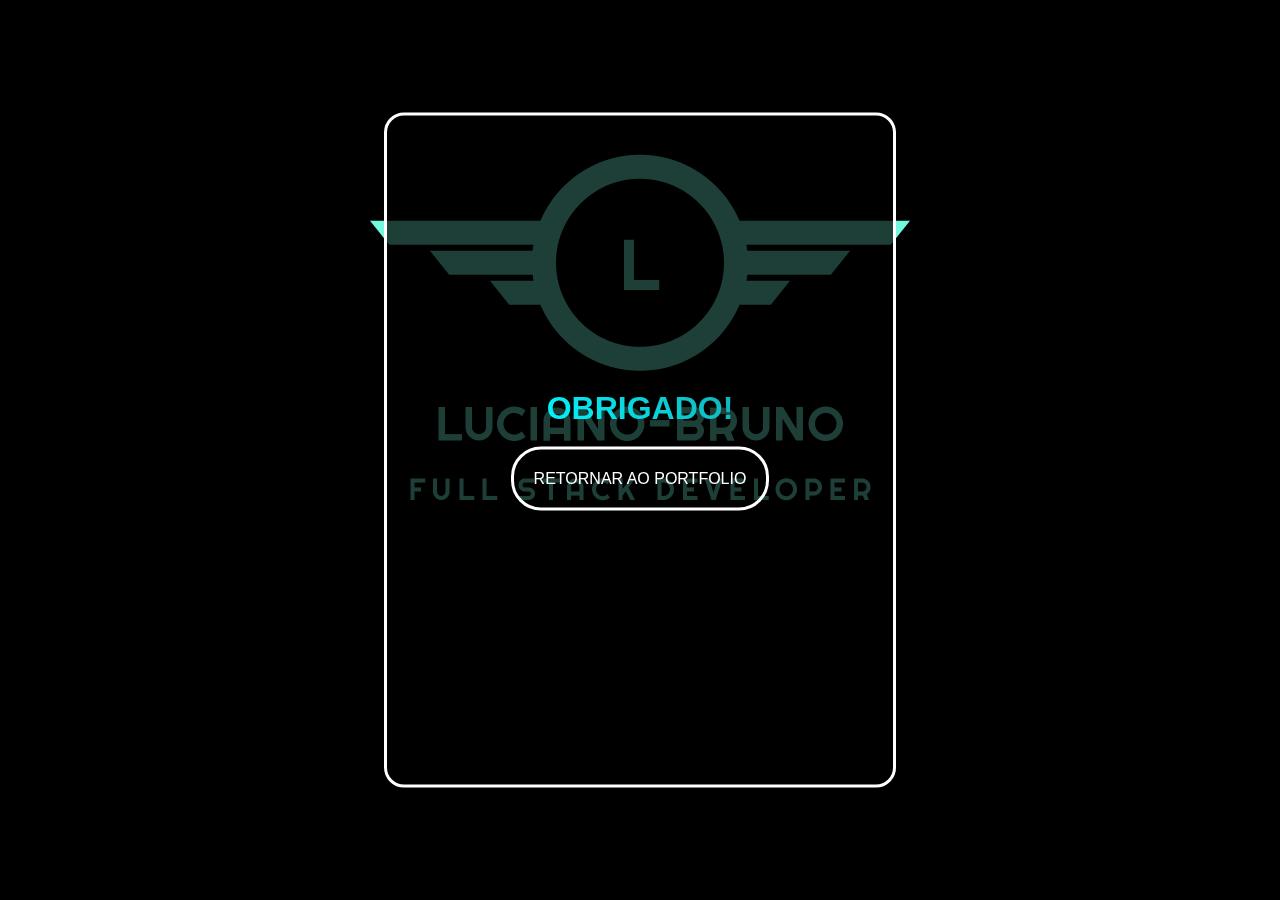
<file: pages/obrigado.html>
<!DOCTYPE html>
<html lang="pt-br">
<head>
    <meta charset="UTF-8">
    <meta name="viewport" content="width=device-width, initial-scale=1.0">
    <link rel="stylesheet" href="../assets/style.css">
    <link rel="shortcut icon" href="../images/logo_transparent.png" type="image/x-icon">
    <title>Obrigado! :D</title>
</head>
<body>
    <main>
        <div class="imgbackground">
            <img width="600px" src="../images/logo_transparent.png" alt="">
        
        <div class="tituloObrigado">
            <h1><strong>OBRIGADO!</strong></h1>
            <a href="index.html">RETORNAR AO PORTFOLIO</a>
        </div>
        </div>
    </main>
    
</body>
</html>
</file>
<file: assets/style.css>
*{
    margin: 0;
    padding: 0;
    box-sizing: border-box;
    font-family: 'Oswald', sans-serif;
}
body{
    background-color: #000;
    height: 100vh;
}
.interface{
    max-width: 1280px;
    margin: 0 auto;
}
.flex{
    display: flex;
}

/* Estilo cabeçalho */

header{
    padding: 0px 4%;
    
}
header > .interface{
    display: flex;
    align-items: center;
    justify-content: space-between;
    
}
header a{
    color: #7d7d7d;
    text-decoration: none;
    display: inline-block;
    transition: .2s;
}
header nav.nav-header a:hover{
    color: #fff;
    transform: scale(1.05);
}
header nav.nav-header ul {
    list-style-type: none;
}


header nav.nav-header ul li{
    display: inline-block;
    padding: 0 40px;
}

.btn-contato button{
    padding: 10px 40px;
    font-size: 18px;
    font-weight: 600;
    background-color: rgb(0, 247, 255);
    border-radius: 30px;
    border: 0;
    cursor: pointer;
    margin-top:20px ;

}

.btn-contato button:hover{
    box-shadow: 0px 0px 8px rgb(0, 247, 255);
    transform: scale(1.05);
    transition: .2s;
}

/* ESTILO DO MENU LATERAL */


.btn-abrir-menu i{
    color: rgb(0, 247, 255);
    font-size: 40px;
}

.menu-mobile{
    height: 100vh;
    position: fixed;
    top: 0;
    right: 0;
    z-index: 999999999;
    width: 70%;
    background-color: #000;
    width: 0%;
    overflow: hidden;
    transition: .4s;
}

.menu-mobile nav ul{
    text-align: right;

}

.menu-mobile nav ul li a{
    color: #fff;
    font-size: 20px;
    font-weight: 300;
    padding: 20px 4%;
    display: block;
}

.menu-mobile.abrir-menu{
    width: 70%;
}

.menu-mobile.abrir-menu ~ .overlay-menu{
    display: block;
}

.menu-mobile nav ul li a:hover{
    background-color: rgb(0, 247, 255);
    color: #000;   
}

.menu-mobile .btn-fechar i{
    padding: 20px 5%;
    color: rgb(0, 247, 255);
}

.menu-mobile .btn-fechar i{
    color: rgb(0, 247, 255);
    font-size: 30px;


}

.overlay-menu{
    width: 100%;
    height: 100%;
    position: fixed;
    top: 0;
    left: 0;
    z-index: 8888;
    background-color: #000000b0;
    display: none;
}


/* ESTILO DA AREA MAIN*/

section.topo-do-site{
    padding: 40px 4%;
}
section.topo-do-site .flex{
    align-items: center;
    justify-content: center;
    gap: 90px;
}

.topo-do-site h1{
    color: #fff;
    font-size: 45px;
    line-height: 30px;
}
.topo-do-site .txt-topo-site h1 span{
    color:rgb(0, 247, 255);
    font-size: 90px;    
}
.topo-do-site .txt-topo-site p{
    color: #fff;
    margin: 20px 0px;
    font-size: 18px;
    text-indent: 10px;
    text-align: justify;
}
.topo-do-site .img-topo-site img{
    position: relative;
    animation: flutuar 2s ease-in-out infinite alternate;
}
@keyframes flutuar {
    0%{
        top: 0;
        
    }
    100%{
        top: 30px;
    }
    
}


/* ESPECIALIDADES*/

section.especialidades{
    padding: 80px 4%;
}
section.especialidades .flex{
    gap: 60px;
}
h2.titulo{
    color: rgb(0, 247, 255);
    font-size: 30px;
    text-align: center;
}
h2.titulo span{
    color: rgb(0, 247, 255);
    font-size: 30px;
    text-align: center;
}
.especialidades .especialidades-box{
    color: #fff;
    padding: 20px;
    border-radius: 30px;
    text-align: justify;
}
.especialidades .flex{
    display: grid;
    grid-template-columns:repeat(3,1fr);
    padding: 50px;
}
.especialidades .especialidades-box h3{
    font-size: 30px;
    margin: 20px 0;
}

.especialidades .especialidades-box:hover{
    transform: scale(1.05);
    box-shadow: 0 0 8px rgb(0, 247, 255);
    transition: .2s;
}


/*-------- SOBRE -------- */

section.sobre{
    padding: 80px 4%;
}
section.sobre .flex{
    align-items: center;
    gap: 60px;
}
.sobre .txt-sobre{
    color: #fff;
}
.sobre .txt-sobre h2{
    font-size: 38px;
    line-height: 40px;
    margin-bottom: 30px;
}
.sobre .txt-sobre span{
    color: rgb(0, 247, 255);
    display: block;
}
.sobre .txt-sobre p{
    margin: 20px 0;
    text-align: justify;
}
 .btn-social button{
    width: 60px;
    height: 60px;
    border-radius: 50%;
    border: none;
    background-color: rgb(0, 247, 255);
    font-size: 30px;
    cursor: pointer;
    margin: 0 5px;
}
.btn-social button:hover{
    
    box-shadow: 0px 0px 8px rgb(0, 247, 255);
    transform: scale(1.05);
    transition: .2s;
}


/* ------ ESTILO DA SEÇÃO DE PROJETOS ---------- */

section.portfolio{
    padding: 60px 4%;
    box-shadow: 0 0 40px 10px rgba(0, 247, 255, 0.295);
}

section.portfolio .flex{
   justify-content: space-around;
   margin: 40px 0;
}


.portfolio .interface .flex h2{
    color: #fff;
    
}
.portfolio .flex{
    display: grid;
    grid-template-columns:repeat(3,1fr);
    padding-left: 8%;
    gap: 30px;
    
    
}
.img-port{
    width: 260px;
    height: 260px;
    cursor: pointer;
    border-radius: 40px;
    position: relative;
    background-size: cover;
    
}

.flex .img-port span{
    color: #fff;
}
.overlay{
    position: absolute;
    top: 0;
    left: 0;
    width: 100%;
    height: 100%;
    background-color: #00000093;
    border-radius: 40px;
    display: flex;
    align-items: center;
    justify-content: center;
    font-weight: 600;
    color: #ffffff;
    box-shadow: 0px 0px 8px rgb(0, 247, 255);
}
.overlay:hover{
    transform: scale(1.05);
    transition: .2s;
}

/*-------------- modal -------------*/
dialog::backdrop{
    background-color: rgb(0 0 0 / .5);
}
dialog {
    border: none;
    border-radius: .5rem;
    box-shadow: 0 0 1em rgb(0 0 0 / .3);
    width: 50%;
    height: 50%;
    position: fixed;
    top: 50%;
    left: 50%;
    transform: translate(-50%, -50%);
    
}
dialog h1{
    display: flex;
    justify-content: center;
    align-items: center;
}

dialog p{
    padding: 20px 2%;
    text-indent: 10px;
    text-align: justify;
}

.flex .img-port{
    display: flex;
    justify-content: center;
    align-items: center;
    
}

/*---------------------- FORMULARIO ------------------ */
section.formulario{
    padding: 80px 4%;
}

form{
    max-width: 500px;
    margin: 0 auto;
    display: flex;
    justify-content: center;
    flex-direction: column;
    gap: 10px;
    margin-top: 40px;
}

form input, form textarea{
    width: 100%;
    background-color: #242424;
    border: none;
    outline: 0;
    padding: 20px 15px;
    border-radius: 15px;
    color: #fff;
    font-size: 18px;
}

form input::placeholder, form textarea::placeholder{
    color: rgba(0, 247, 255, 0.408) ;
}

form textarea{
    resize: none;
    height: 200px;
    max-height: 200px;
}

form .btn-enviar{
    margin-top: 20px;
    text-align: center;
}

form .btn-enviar input{
    width: 120px;
    background-color:rgba(0, 247, 255) ;
    color: #000;
    font-weight: 700;
    cursor: pointer;
}

form .btn-enviar input:hover{
    box-shadow: 0px 0px 8px rgba(0, 247, 255);
    transform: scale(1.05);
    transition: .2s;
}


/*----------------------- RODAPE ---------------------------- */

footer{
    padding: 40px 4%;
    box-shadow: 0 0 40px 10px rgba(0, 247, 255, 0.295);
}

footer .flex{
    justify-content: space-between;
}
footer .line-footer{
    padding: 20px 0;
}

footer .line-footer p i{
    color: rgb(0, 247, 255);
    font-size: 22px;
    

}
footer .line-footer p a{
    color: #fff;
    

}
footer .line-footer p a:hover{
    color: rgb(0, 247, 255);
    margin-left: 10px;
    transition: .2s;
    
    
}

.borda{
    border-top: 2px solid rgb(0, 247, 255);
}

/* ---------------- RESPONSIVIDADE ------------------- */

@media screen and (max-width: 1020px){

   

    /*header*/
    .nav-header, .btn-contato{
        display: none;
    }

    /*classes gerais*/
    .flex{
        flex-direction: column;
    }
    /*topo do site*/
    .topo-do-site h1{
        font-size: 32px;
    }

    section.topo-do-site{
        padding: 20px 8%;
    }

    section.topo-do-site .flex{
        gap: 40px;
    }

    /*PORTFOLIO*/
    .especialidades .flex{
        display: grid;
        grid-template-columns:repeat(1,1fr);
        width: 100%;
    }

    .portfolio .flex{
        display: grid;
        grid-template-columns: repeat(1,1fr);
        width: 100%;
        }

    dialog{
        width: 80%;
    }

    /*BOTOES REDES SOCIAIS*/
    .btn-social{
        text-align: center;
    }

    footer .flex{
        text-align: center;
    }

    footer .flex img{
        width: 80%;
    }


}

@media screen and (min-width: 700px) and (max-width: 1019px){
    .portfolio .flex{
        grid-template-columns: repeat(2,1fr);
    }
}

@media screen and (min-width: 1020px){
    .btn-abrir-menu{
        display: none;
    }
}

/*-------------- PAGINA DE OBRIGADO ----------------------------- */

.tituloObrigado{
    
    color: #fff;
    width: 40%;
    height: 75%;
    position: fixed;
    top: 50%;
    left: 50%;
    transform: translate(-50%, -50%);
    display: flex;
    flex-direction: column;
    justify-content: center;
    align-items: center;
    gap: 20px; 
    border: solid;
    background-color: #000000be;
    border-radius: 20px;   
}

.tituloObrigado h1{
    background: linear-gradient(45deg, #00f7ff , #14a7ac    , #95f5fa, #25ecf3);
    background-size: 400% 100%;
    animation: degrade 10s linear infinite alternate;

    -webkit-background-clip: text;
    -webkit-text-fill-color: transparent;
}

.tituloObrigado a{
    text-decoration: none;
    color: #fff;
    cursor: pointer;
    border: solid;
    padding: 20px;
    border-radius: 30px;
}

.tituloObrigado a:hover{
    background-color: rgb(0, 247, 255);
    transform: scale(1.05);
    transition: .2s;
    color: #000;
    font-weight: 600;
}

.imgbackground {
    display: flex;
    justify-content: center;
    align-items: center;
}

@keyframes degrade {
    0%{
        background-position-x: 0% ;
    }

    100%{
        background-position: 400%;
    }
}
</file>
